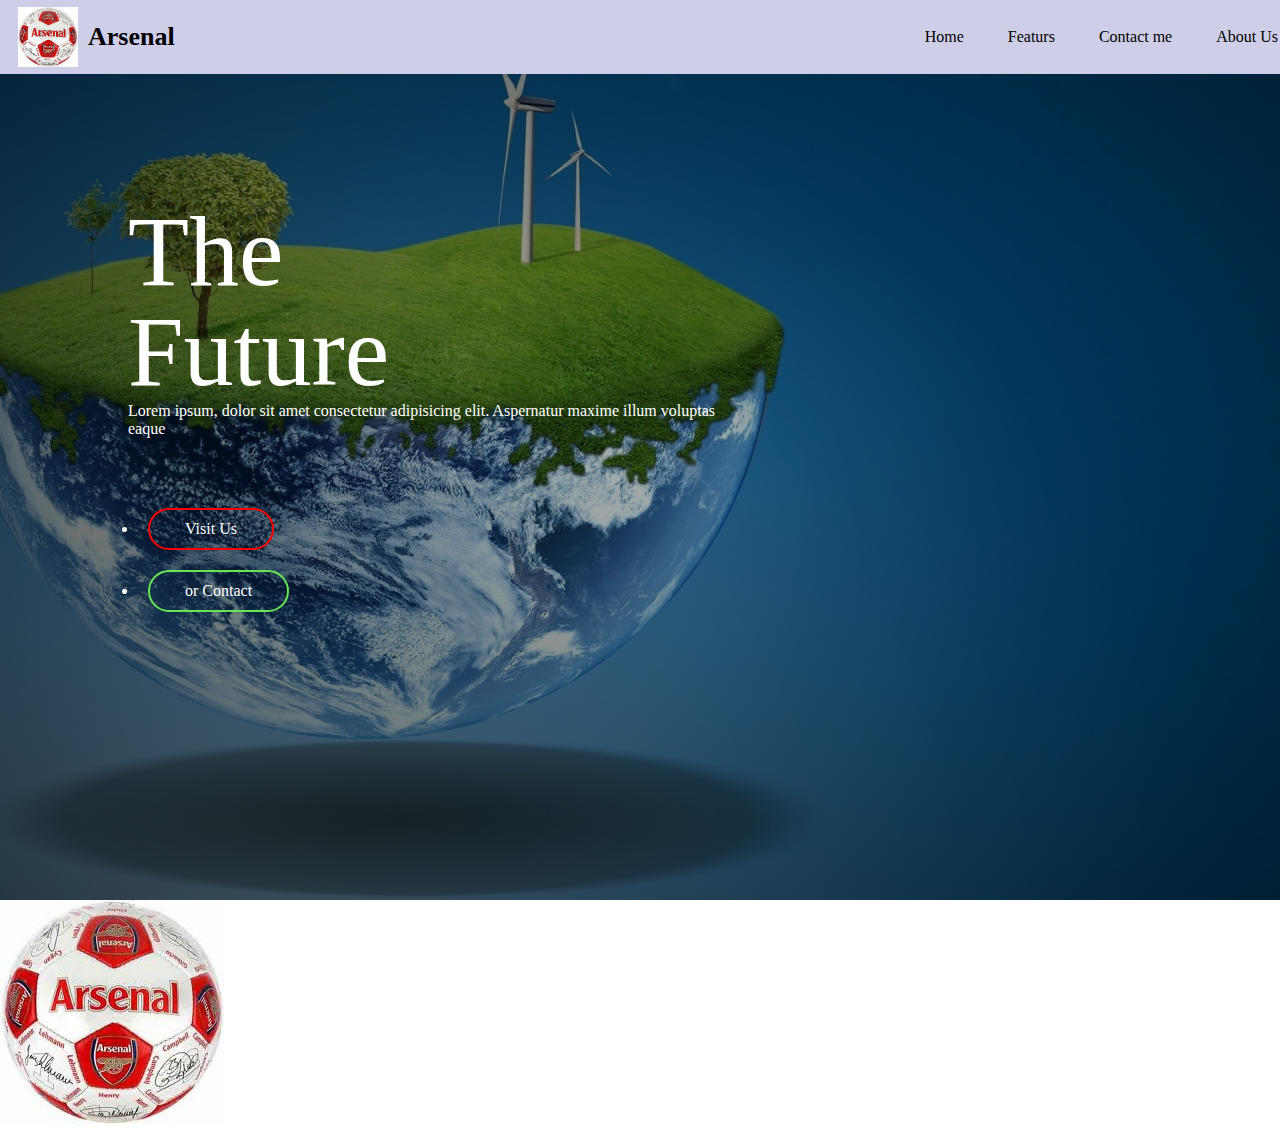
<file: index.html>
<!DOCTYPE html>
<html lang="en">
<head>
    <meta charset="UTF-8">
    <meta http-equiv="X-UA-Compatible" content="IE=edge">
    <meta name="viewport" content="width=device-width, initial-scale=1.0">
    <title>Arsenal footbal club</title>
    <link rel="stylesheet" href="./style.css">
</head>
<body>
    <div class="header">
        <nav>
            <div class="logo">
                <img src="./IMG_0178.JPG" alt="">
                <span>Arsenal</span>
            </div>
            <ul>
                <li><a href="./index.html">Home</a></li>
                <li><a href="./featur.html">Featurs</a></li>
                <li><a href="./contact.html">Contact me</a></li>
                <li><a href="#">About Us</a></li>
            </ul>
        </nav>
        <div class="content">
            <h1 class="slide-left">The<br>Future</h1>
            <p class="slide-left">Lorem ipsum, dolor sit amet consectetur adipisicing elit. Aspernatur maxime illum voluptas eaque</p>
            <div class="links slide-left">
                <li><a href="#" class="btn">Visit Us</a></li>
                <li><a href="#"  class="btn2">or Contact</a></li>
            </div>
        </div>

    </div>
     <img src="./IMG_0178.JPG" alt="">
    
</body>
</html>
</file>
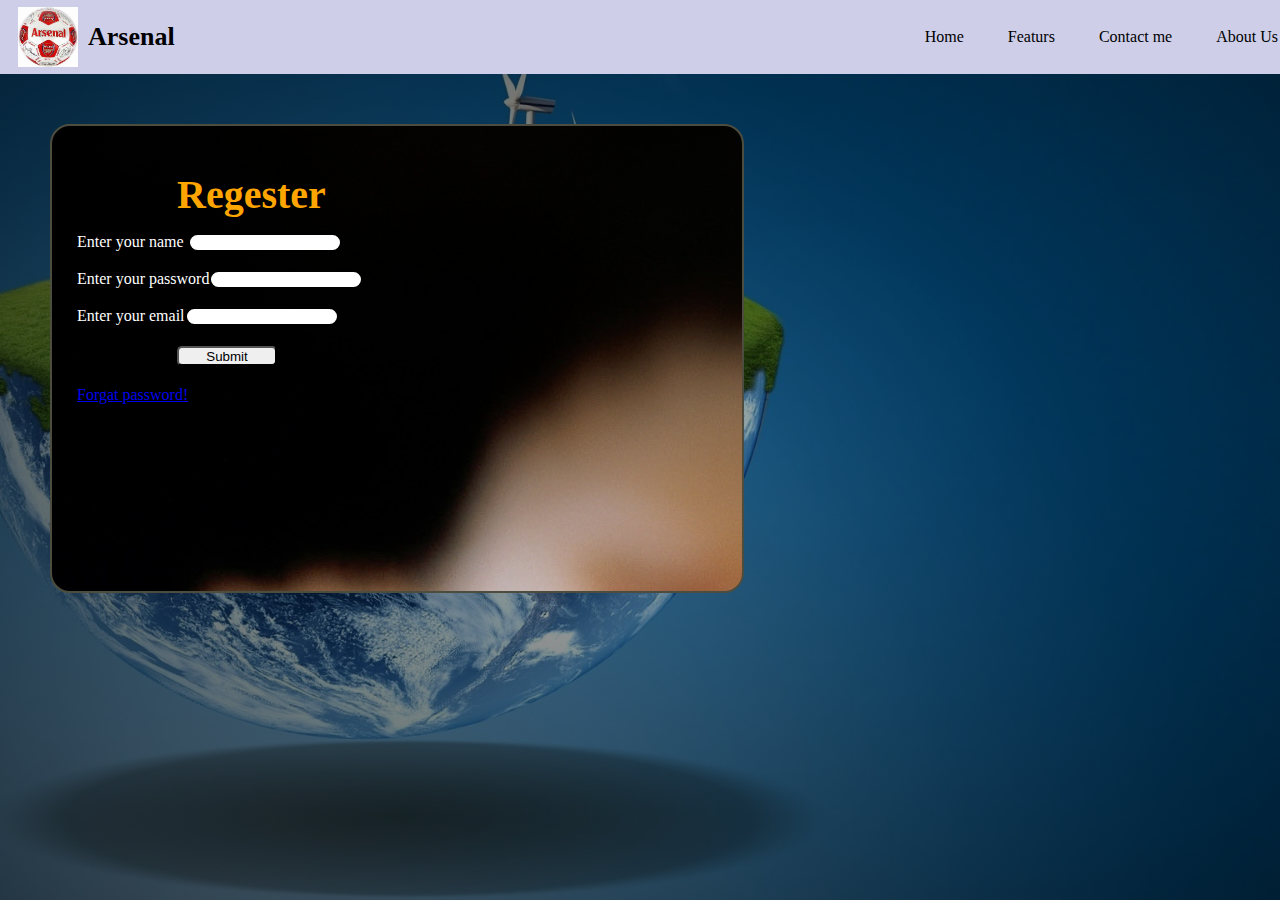
<file: contact.html>
<!DOCTYPE html>
<html lang="en">
<head>
    <meta charset="UTF-8">
    <meta http-equiv="X-UA-Compatible" content="IE=edge">
    <meta name="viewport" content="width=device-width, initial-scale=1.0">
    <title>Arsenal footbal club</title>
    <link rel="stylesheet" href="./style.css">
</head>
<body>
    <div class="header">
        <nav>
            <div class="logo">
                <img src="./IMG_0178.JPG" alt="">
                <span>Arsenal</span>
            </div>
            <ul>
                <li><a href="./index.html">Home</a></li>
                <li><a href="./featur.html">Featurs</a></li>
                <li><a href="./contact.html">Contact me</a></li>
                <li><a href="#">About Us</a></li>
            </ul>
            
        </nav>
        <div>
            <form class="form">
                <h1 class="slide-left">Regester</h1>
               Enter your name <label"><input type="text"></label><br><br>
               Enter your password<label for=""><input type="password"></label>  <br><br>
               Enter your email<label for=""><input type="email"></label> <br>
               <button>Submit</button> <br>
               <a href="#">Forgat password!</a> 
            </form>
        </div>
    </div>
    
</body>
</html>
</file>
<file: style.css>
*{
    padding: 0;
    margin: 0;

}
.header{
    width: 100%;
    height: 100vh;
    background-image: radial-gradient(rgba(0,0,0,0.3),rgba(0,0,0,0.7)),url(./Ultimate[world4free.in]\ \(69\).jpg);
    background-size: cover;
    background-position: center;

}
.logo{
    width: 20px;
    height: 10px;
}

nav{
    width: 100%;
    display: flex;
    justify-content: space-between;
    align-items: center;
    padding: 18px ;
    transition: background 2s;
}
nav .logo{
     
    display: flex;
    align-items: center;
    font-size: 26px;
    font-weight: 600;
    color: #fff;
}
nav .logo img{
    width: 60px;
    margin-right: 10px;
}
nav ul li{
    display: inline-block;
    list-style: none;
    margin: 10px 20px;
    
}
nav ul li a{
    text-decoration: none;
    color:#fff;
    font-weight: 500;

}
nav:hover{
    background: rgb(206, 206, 233);
}
nav:hover .logo{
    color: black;
}
nav:hover ul li a{
    color: black;
}
.content{
    margin-top: 10%;
    margin-left: 10%;
    color: #fff;
}
.content h1{
    font-size: 100px;
    line-height: 100px;
    font-weight: 400;
}
.content p{
    max-width: 600px;
    line-height: 18px;
}
.links{
    margin-top: 50px;
    padding: 10px 10px;
}
.links a{
    margin: 10px 10px;
    color: #fff;
    text-decoration: none;
    display: inline-block;
}
.btn{
    border: 2px solid red;
    padding: 10px 35px;
    border-radius: 30px;
    margin-right: 15px;
    

}
.btn2{
    border: 2px solid rgb(102, 230, 85);
    padding: 10px 35px;
    border-radius: 30px;
    margin-right: 15px;
}
.slide-left{
    animation: slideleft 1s linear forwards;

}
@keyframes slideleft{
    0%{
        transform: translate(100px);
        opacity: 0;
    }
    100%{
        transform: translate(0px);
        opacity: 1;
    }
}
p.slide-left{
    animation-delay: 1s;
}
.links.slide-left{
    animation-delay: 2s;
}
.imagss{
    padding: 10px;
    margin-top: 60%;
}
.imagss img{
    width: 50%;
    padding-bottom: 50px;
}
.form{
    border: 2px solid rgb(77, 77, 63);
    width: 50%;
    height: 45%;
    align-items: center;
    border-radius: 20px;
    color: white;
    background-image: linear-gradient(rgba(0,0,0,0.7),rgba(0,0,0,0.2)),url(./Ultimate[world4free.in]\ \(77\).jpg);
    position: absolute;
    padding: 30px 25px;
    margin: 50px 50px; 
}
.form h1{
    text-decoration: none;
    align-items: center;
    font-size: 40px;
    color: orange;
    margin: 15px 100px;
    display: flex;
    
}
.form input{
    width: 150px;
    height: 15px;
    border: 2px solid black;
    border-radius: 15px;
}
button{
    width: 100px;
    height: 20px;
    margin: 20px 100px;
    border-radius: 5px;
}
</file>
